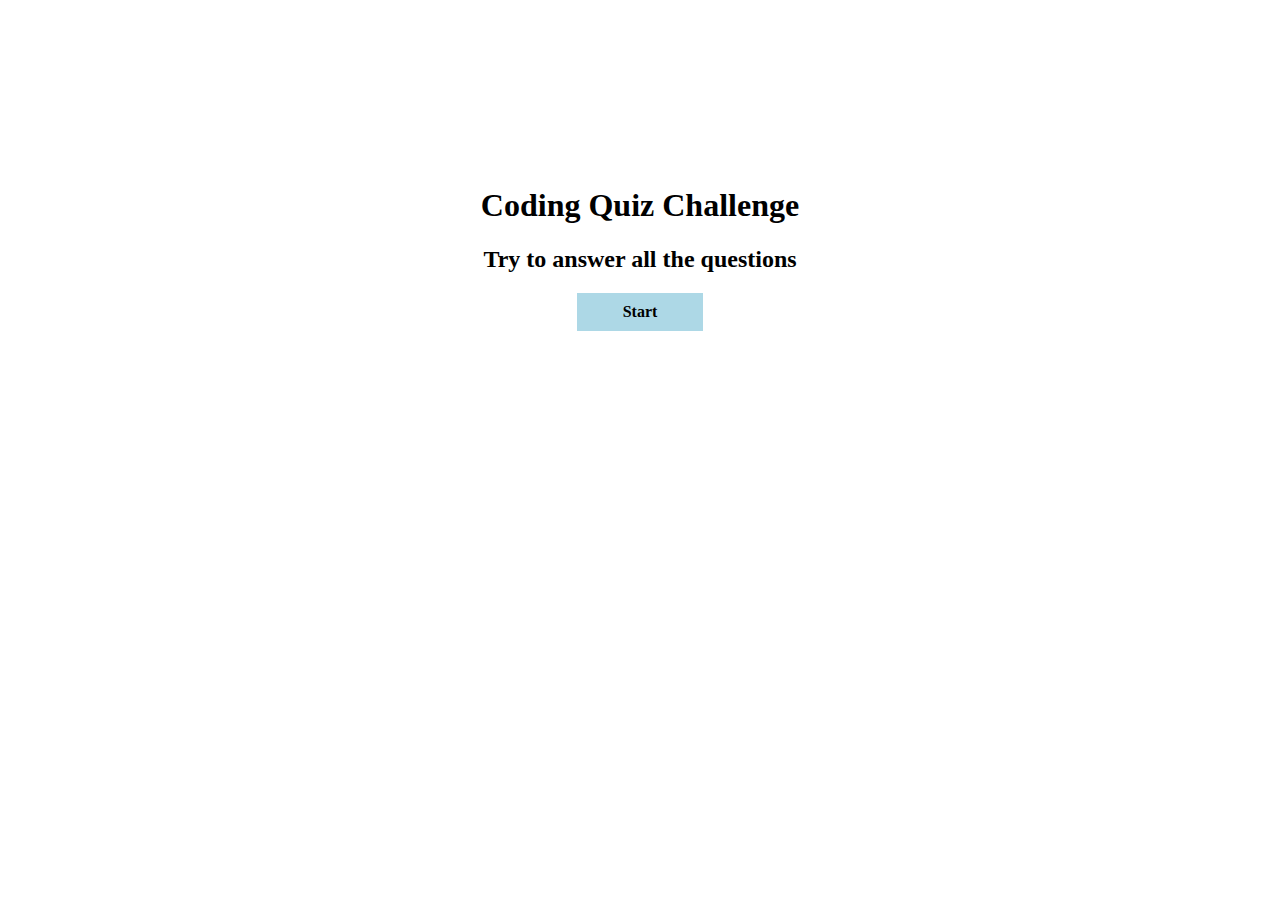
<file: demo/index.html>
<!DOCTYPE html>
<html lang="en">
<head>
    <meta charset="UTF-8">
    <meta http-equiv="X-UA-Compatible" content="IE=edge">
    <meta name="viewport" content="width=device-width, initial-scale=1.0">
    <link rel="stylesheet" href="style.css">
    <title>Document</title>
</head>
<body>
    <div id="startScreen">
        <h1>Coding Quiz Challenge</h1>
        <h2>Try to answer all the questions</h2>
        <p id="startButton">Start</p>
    </div>
    <div id="questionScreen">
        <div id="countdown"></div>
        <div id="questionTitle"></div>
        <div id="demo"></div>
        <div id="result"></div>
    </div>
    <div id="finalScore" class="display">
        <h1>All Done!</h1>

        <input type="text" id="initial"> <button onclick="highScoreFunction()">Submit</button>

    </div>

    <script src="java.js"></script>
    <script src="java2.js"></script>
</body>
</html>
</file>
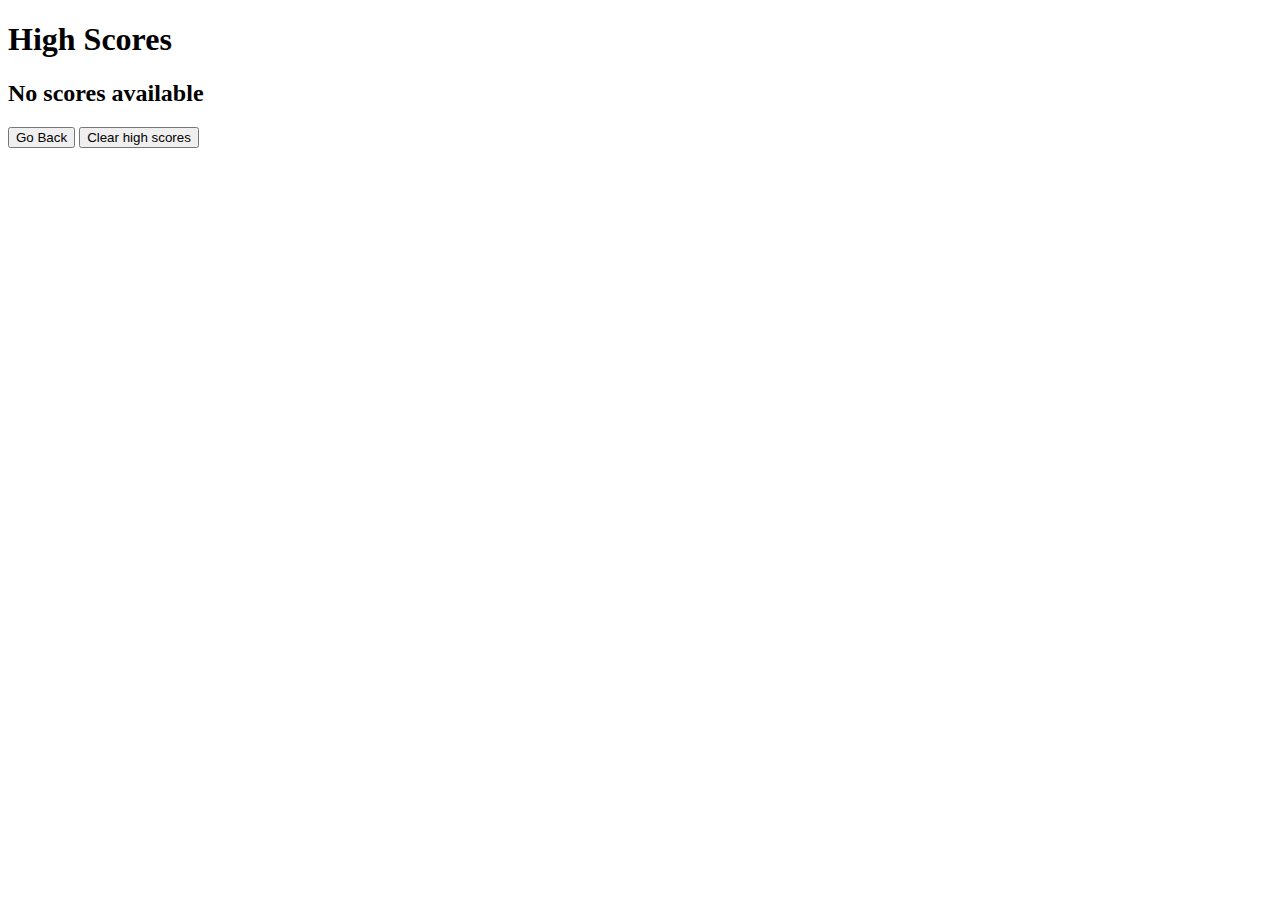
<file: demo/highscore.html>
<!DOCTYPE html>
<html lang="en">
<head>
    <meta charset="UTF-8">
    <meta http-equiv="X-UA-Compatible" content="IE=edge">
    <meta name="viewport" content="width=device-width, initial-scale=1.0">
    <link rel="stylesheet" href="style.css">
    <title>Highscores</title>
</head>
<body onload="printScores()">
    
    <h1>High Scores</h1>
    <div id="score" onload="printScores()"></div>

    <button onclick="goBack()">Go Back</button> <button onclick="clearHS()">Clear high scores</button>


    <script src="java2.js"></script>
</body>
</html>
</file>
<file: demo/style.css>
.display {
    display: none;
}

#startScreen {
    text-align: center;
    padding-top: 12.5%;
}

#startScreen h1 {
    font-weight: bold;
}

#startButton {
    padding-top: 10px;
    padding-bottom: 10px;
    background-color: lightblue;
    margin-left: 45%;
    margin-right: 45%;
    font-weight: bold;
}

#countdown {
    float: right;
}

#questionTitle {
    text-align: center;
    padding-top: 12.5%;
}

#demo {
    text-align: left;
}
#demo li{
    list-style: none;
    margin-top: 1%;
    padding: 25px;
    margin-left: 35%;
    margin-right: 25%;
    border: black;
    border-style: solid;
    border-width: 5px;

    background-color: lightblue;
}
</file>
